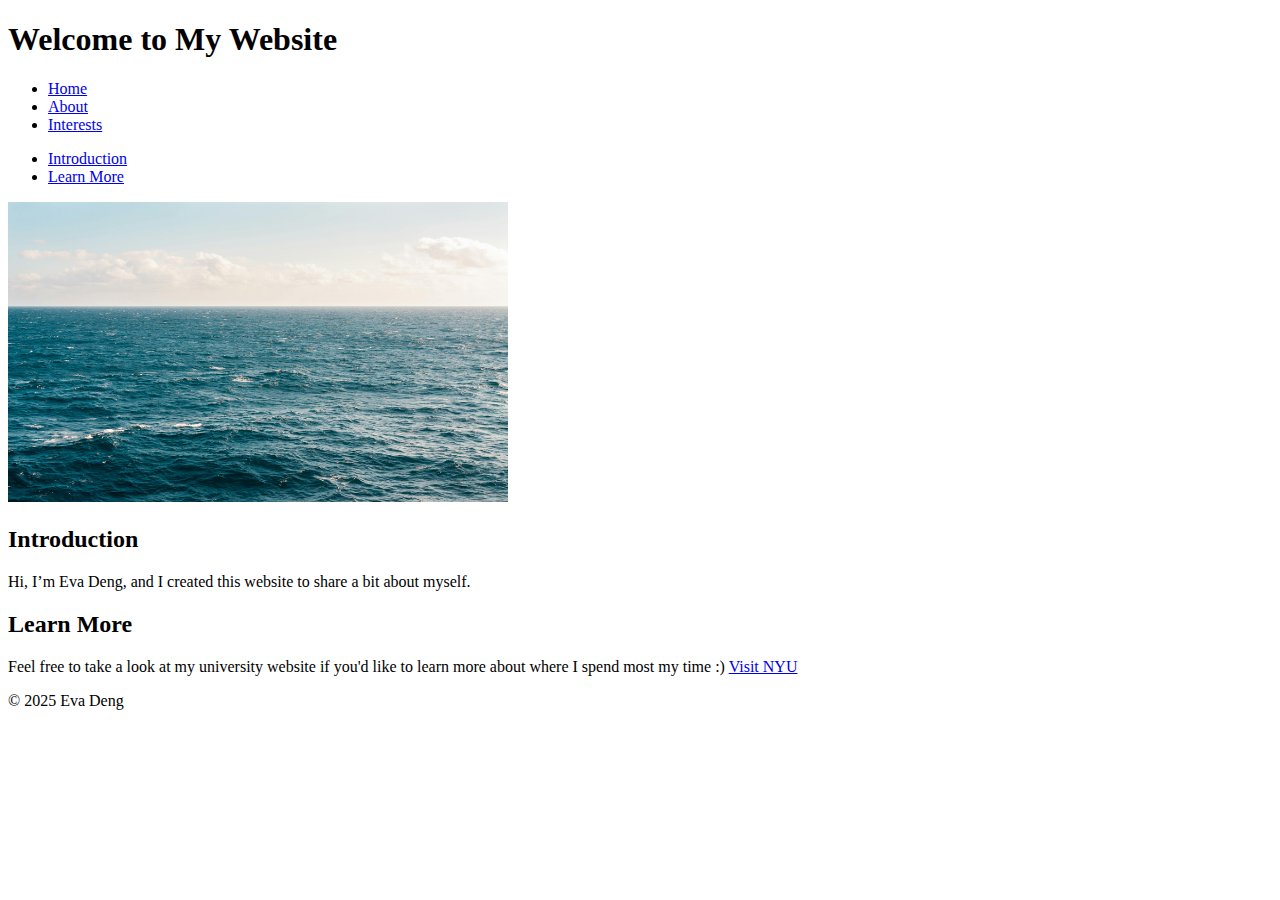
<file: index.html>
<!DOCTYPE html>
<html lang="en">
<head>
  <meta charset="UTF-8">
  <meta name="viewport" content="width=device-width, initial-scale=1">
  <title>Home - Eva Deng</title>
</head>
<body>
  <header>
    <h1>Welcome to My Website</h1>
    <nav>
      <ul>
        <li><a href="index.html" title="Go to Home Page">Home</a></li>
        <li><a href="about.html" title="Learn more about me">About</a></li>
        <li><a href="interests.html" title="See my interests">Interests</a></li>
      </ul>
    </nav>
    <nav>
      <ul>
        <li><a href="#intro">Introduction</a></li>
        <li><a href="#Learn More">Learn More</a></li>
      </ul>
    </nav>
  </header>

  <main>
    <img src="sea.jpg" alt="Sea" width="500" height="300">
  

    <section>
      <h2 id="intro">Introduction</h2>
      <p>Hi, I’m Eva Deng, and I created this website to share a bit about myself.</p>
    </section>

    <section>
      <h2 id="Learn More">Learn More</h2>
      <p>Feel free to take a look at my university website if you'd like to learn more about where I spend most my time :) 
        <a href="https://www.nyu.edu/" target="_blank">Visit NYU</a>
      </p>
    </section>
  </main>

  <footer>
    <p>&copy; 2025 Eva Deng</p>
  </footer>
</body>
</html>
</file>
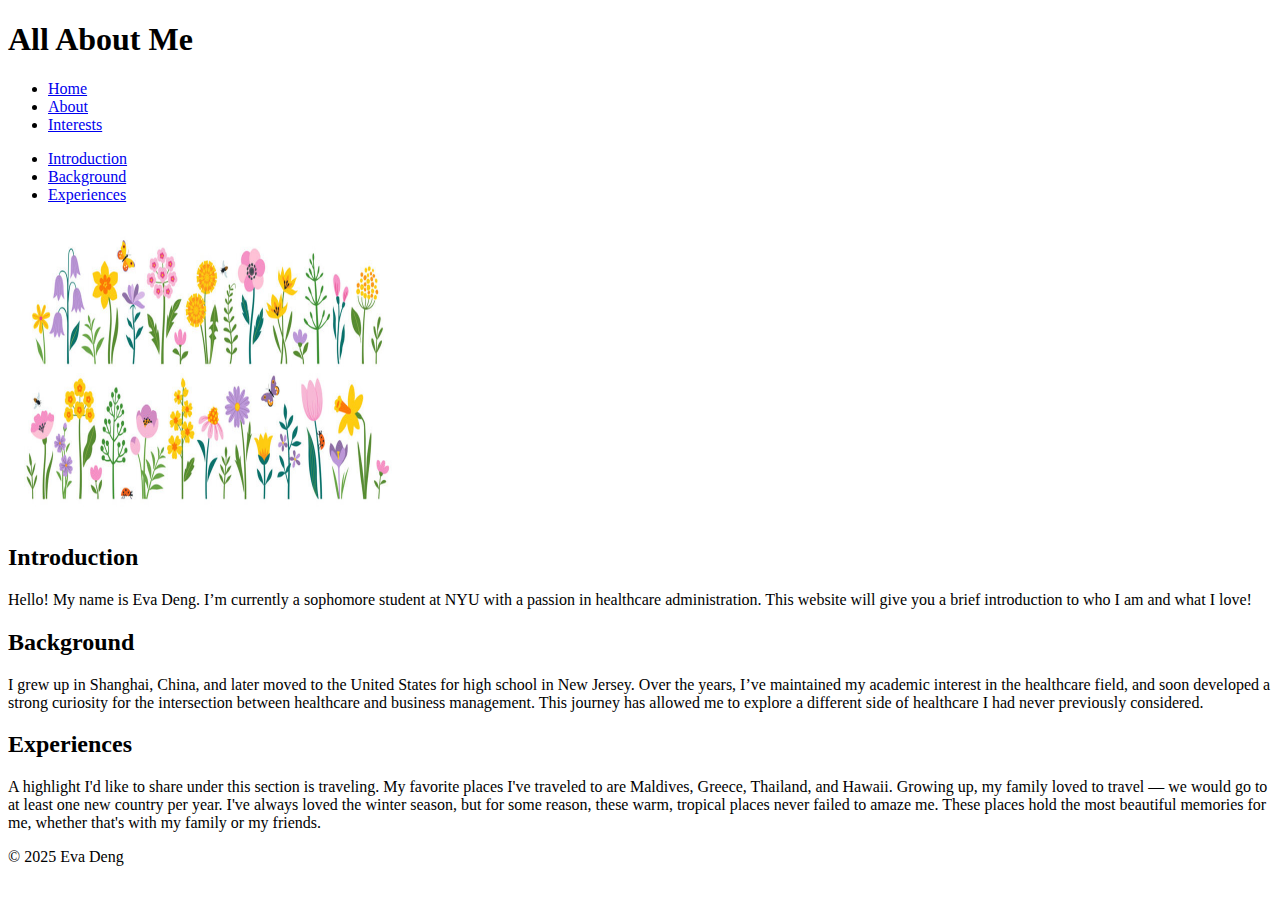
<file: about.html>
<!DOCTYPE html>
<html lang="en">
<head>
  <meta charset="UTF-8">
  <meta name="viewport" content="width=device-width, initial-scale=1">
  <title>All About Me - Eva Deng</title>
</head>
<body>
  <header>
    <h1>All About Me</h1>
    <nav>
      <ul>
        <li><a href="index.html" title="Go to Home Page">Home</a></li>
        <li><a href="about.html" title="Learn more about me">About</a></li>
        <li><a href="interests.html" title="See my interests">Interests</a></li>
      </ul>
    </nav>
    <nav>
      <ul>
        <li><a href="#intro">Introduction</a></li>
        <li><a href="#background">Background</a></li>
        <li><a href="#experiences">Experiences</a></li>
      </ul>
    </nav>
  </header>

  <main>
    <img src="flowers.jpg" alt="Flowers" width="400" height="300">


    <section>
      <h2 id="intro">Introduction</h2>
      <p>Hello! My name is Eva Deng. I’m currently a sophomore student at NYU with a passion in healthcare administration. This website will give you a brief introduction to who I am and what I love!</p>
    </section>

    <section>
      <h2 id="background">Background</h2>
      <p>I grew up in Shanghai, China, and later moved to the United States for high school in New Jersey. Over the years, I’ve maintained my academic interest in the healthcare field, and soon developed a strong curiosity for the intersection between healthcare and business management. This journey has allowed me to explore a different side of healthcare I had never previously considered.</p>
    </section>

    <section>
      <h2 id="experiences">Experiences</h2>
      <p>A highlight I'd like to share under this section is traveling. My favorite places I've traveled to are Maldives, Greece, Thailand, and Hawaii. Growing up, my family loved to travel — we would go to at least one new country per year. I've always loved the winter season, but for some reason, these warm, tropical places never failed to amaze me. These places hold the most beautiful memories for me, whether that's with my family or my friends.</p>
    </section>
  </main>

  <footer>
    <p>&copy; 2025 Eva Deng</p>
  </footer>
</body>
</html>
</file>
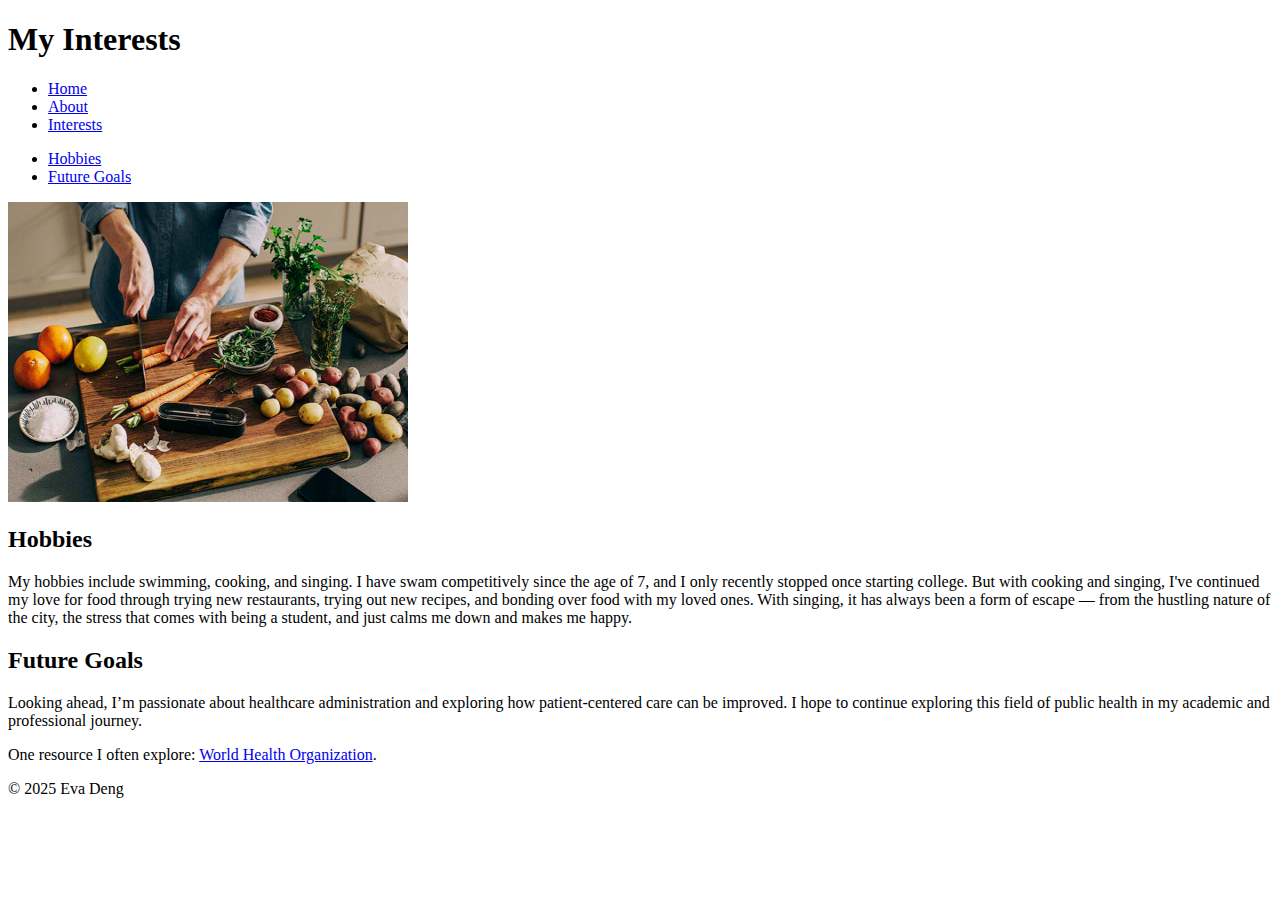
<file: interests.html>
<!DOCTYPE html>
<html lang="en">
<head>
  <meta charset="UTF-8">
  <meta name="viewport" content="width=device-width, initial-scale=1">
  <title>Interests - Eva Deng</title>
</head>
<body>
  <header>
    <h1>My Interests</h1>
    <nav>
      <ul>
        <li><a href="index.html" title="Go to Home Page">Home</a></li>
        <li><a href="about.html" title="Learn more about me">About</a></li>
        <li><a href="interests.html" title="See my interests">Interests</a></li>
      </ul>
    </nav>
    <nav>
      <ul>
        <li><a href="#hobbies">Hobbies</a></li>
        <li><a href="#future">Future Goals</a></li>
      </ul>
    </nav>
  </header>

  <main>
    <img src="cooking.jpg" alt="Cooking" width="400" height="300">

    <section>
      <h2 id="hobbies">Hobbies</h2>
      <p>My hobbies include swimming, cooking, and singing. I have swam competitively since the age of 7, and I only recently stopped once starting college. But with cooking and singing, I've continued my love for food through trying new restaurants, trying out new recipes, and bonding over food with my loved ones. With singing, it has always been a form of escape — from the hustling nature of the city, the stress that comes with being a student, and just calms me down and makes me happy.</p>
    </section>

    <section>
      <h2 id="future">Future Goals</h2>
      <p>Looking ahead, I’m passionate about healthcare administration and exploring how patient-centered care can be improved. I hope to continue exploring this field of public health in my academic and professional journey.</p>
      <p>One resource I often explore: <a href="https://www.who.int/" target="_blank">World Health Organization</a>.</p>
    </section>
  </main>

  <footer>
    <p>&copy; 2025 Eva Deng</p>
  </footer>
</body>
</html>
</file>
